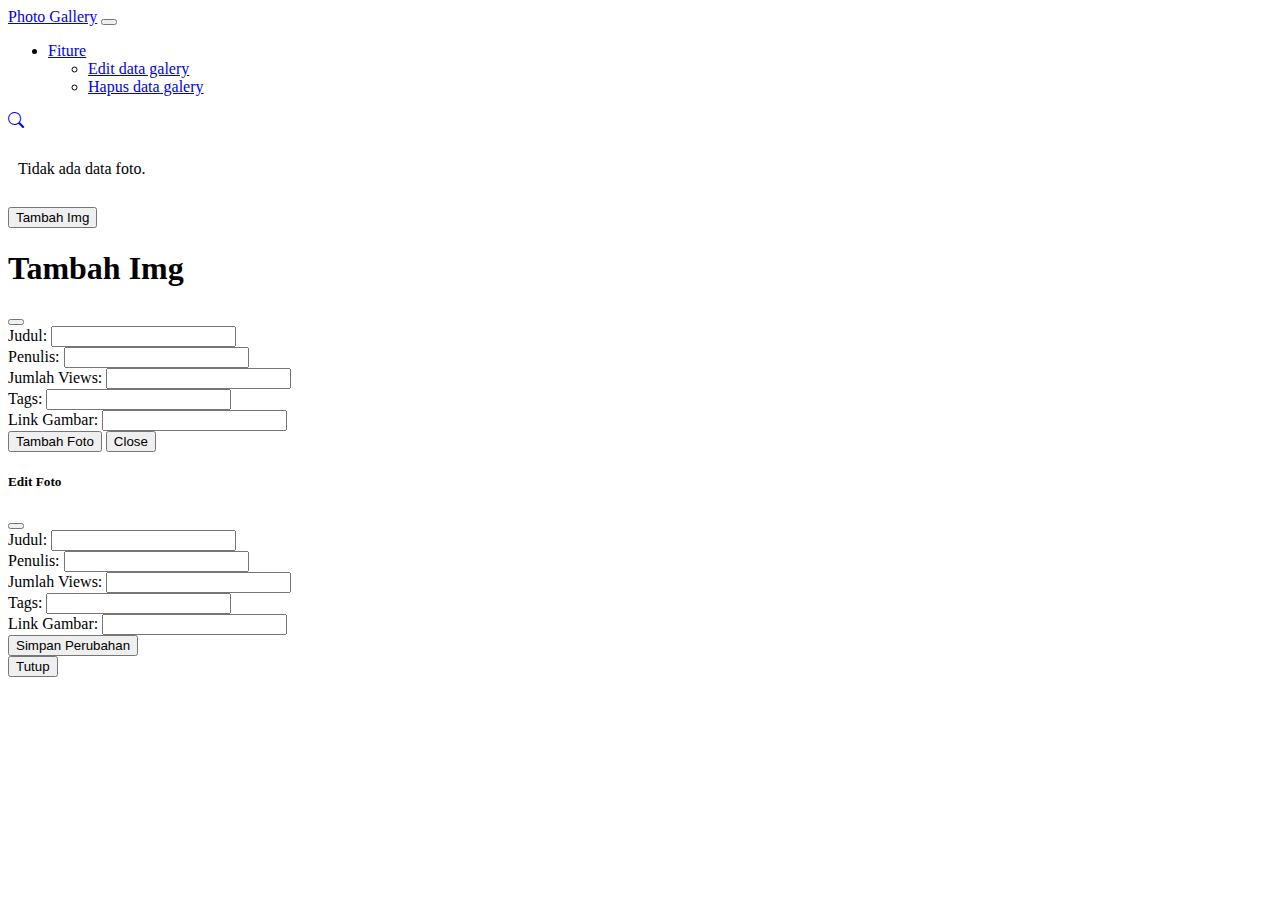
<file: index.html>
<!DOCTYPE html>
<html lang="en">
  <head>
    <meta charset="utf-8" />
    <meta name="viewport" content="width=device-width, initial-scale=1" />
    <title>Photo Gallery</title>
    <link rel="stylesheet" href="https://cdn.jsdelivr.net/npm/bootstrap-icons@1.11.3/font/bootstrap-icons.min.css" />
    <link href="https://cdn.jsdelivr.net/npm/bootstrap@5.3.2/dist/css/bootstrap.min.css" rel="stylesheet" integrity="sha384-T3c6CoIi6uLrA9TneNEoa7RxnatzjcDSCmG1MXxSR1GAsXEV/Dwwykc2MPK8M2HN" crossorigin="anonymous" />
    <link rel="stylesheet" href="style/style.css" />
  </head>
  <body>
    <!-- navbar -->
    <nav class="navbar navbar-expand-lg bg-body-tertiary border-bottom position-fixed w-100 top-0">
      <div class="container-fluid">
        <a class="navbar-brand" href="#">Photo Gallery</a>
        <button class="navbar-toggler" type="button" data-bs-toggle="collapse" data-bs-target="#navbarSupportedContent" aria-controls="navbarSupportedContent" aria-expanded="false" aria-label="Toggle navigation">
          <span class="navbar-toggler-icon"></span>
        </button>
        <div class="collapse navbar-collapse" id="navbarSupportedContent">
          <ul class="navbar-nav me-auto mb-2 mb-lg-0">
            <li class="nav-item dropdown">
              <a class="nav-link dropdown-toggle" href="#" role="button" data-bs-toggle="dropdown" aria-expanded="false"> Fiture </a>
              <ul class="dropdown-menu">
                <li><a class="dropdown-item" href="fiture/edit.html">Edit data galery</a></li>
                <li><a class="dropdown-item" href="fiture/hapus.html">Hapus data galery</a></li>
              </ul>
            </li>
          </ul>
          <form class="d-flex" role="search">
            <a class="btn btn-outline-success" href="fiture/pencarian.html"> <i class="bi bi-search"></i> </a>
          </form>
        </div>
      </div>
    </nav>
    <!-- navbar -->
    <h2 id="totalPhotos" class="mt-5 p-3"></h2>
    <!-- img -->
    <div class="body-foto">
      <div id="photosContainer">
        <!-- Tempat untuk menampilkan data foto -->
      </div>
    </div>
    <!-- img -->

    <!-- Btn input -->

    <button type="button" class="btn btn-outline-success position-absolute top-90 start-50" data-bs-toggle="modal" data-bs-target="#exampleModal">Tambah Img</button>

    <div class="modal fade" id="exampleModal" tabindex="-1" aria-labelledby="exampleModalLabel" aria-hidden="true">
      <div class="modal-dialog">
        <div class="modal-content">
          <div class="modal-header">
            <h1 class="modal-title fs-5" id="exampleModalLabel">Tambah Img</h1>
            <button type="button" class="btn-close" data-bs-dismiss="modal" aria-label="Close"></button>
          </div>
          <form id="addPhotoForm" class="modal-body">
            <div class="mb-3">
              <label for="title" class="form-label">Judul:</label>
              <input type="text" class="form-control" id="title" name="title" />
            </div>
            <div class="mb-3">
              <label for="author" class="form-label">Penulis:</label>
              <input type="text" class="form-control" id="author" name="author" />
            </div>
            <div class="mb-3">
              <label for="views" class="form-label">Jumlah Views:</label>
              <input type="number" class="form-control" id="views" name="views" />
            </div>
            <div class="mb-3">
              <label for="tags" class="form-label">Tags:</label>
              <input type="text" class="form-control" id="tags" name="tags" />
            </div>
            <div class="mb-3">
              <label for="images" class="form-label">Link Gambar:</label>
              <input type="text" class="form-control" id="images" name="images" />
            </div>
            <div class="modal-footer">
              <button type="submit" class="btn btn-outline-success">Tambah Foto</button>
              <button type="button" class="btn btn-secondary" data-bs-dismiss="modal">Close</button>
            </div>
          </form>
        </div>
      </div>
    </div>
    <!-- Btn input -->

    <!-- mengedit foto -->
    <div class="modal fade" id="editModal" tabindex="-1" aria-labelledby="editModalLabel" aria-hidden="true">
      <div class="modal-dialog">
        <div class="modal-content">
          <div class="modal-header">
            <h5 class="modal-title" id="editModalLabel">Edit Foto</h5>
            <button type="button" class="btn-close" data-bs-dismiss="modal" aria-label="Close"></button>
          </div>
          <div class="modal-body">
            <form id="editPhotoForm">
              <div class="mb-3">
                <label for="title" class="form-label">Judul:</label>
                <input type="text" class="form-control" id="title" name="title" />
              </div>
              <div class="mb-3">
                <label for="author" class="form-label">Penulis:</label>
                <input type="text" class="form-control" id="author" name="author" />
              </div>
              <div class="mb-3">
                <label for="views" class="form-label">Jumlah Views:</label>
                <input type="number" class="form-control" id="views" name="views" />
              </div>
              <div class="mb-3">
                <label for="tags" class="form-label">Tags:</label>
                <input type="text" class="form-control" id="tags" name="tags" />
              </div>
              <div class="mb-3">
                <label for="images" class="form-label">Link Gambar:</label>
                <input type="text" class="form-control" id="images" name="images" />
              </div>
              <button type="submit" class="btn btn-primary">Simpan Perubahan</button>
            </form>
          </div>
          <div class="modal-footer">
            <button type="button" class="btn btn-secondary" data-bs-dismiss="modal">Tutup</button>
          </div>
        </div>
      </div>
    </div>

    <!-- mengedit foto -->
    <script type="module" src="js/tambah-data.js"></script>
    <script type="module" src="js/pencarian.js"></script>

    <script src="https://cdn.jsdelivr.net/npm/bootstrap@5.3.2/dist/js/bootstrap.bundle.min.js" integrity="sha384-C6RzsynM9kWDrMNeT87bh95OGNyZPhcTNXj1NW7RuBCsyN/o0jlpcV8Qyq46cDfL" crossorigin="anonymous"></script>
  </body>
</html>
</file>
<file: style/style.css>
body {
  box-sizing: border-box;
  overflow-x: hidden;
}
.body-foto {
  width: 100%;
  display: flex;
  margin: 1.2rem auto;
}
/* Gaya untuk informasi foto */
.photo-info {
  background-color: rgba(255, 255, 255, 0.8);
  padding: 10px;
  display: none;
}
.photo-info {
  display: block;
}
#photosContainer {
  margin: 10px;
  display: flex;
  flex-wrap: wrap; /* Untuk membuat elemen-elemen dalam container wrap ke baris baru jika melebihi lebar container */
  justify-content: space-around; /* Untuk mendistribusikan ruang di antara elemen-elemen di sepanjang kontainer */
  align-items: flex-start; /* Untuk menyusun elemen-elemen ke bagian atas container */
}
.photo {
  margin: 5px; /* Jarak antara setiap foto */
}
.icons {
  font-size: 1.6rem;
  color: #198754;
}
.photo-info p {
  font-size: 78%;
}
</file>
